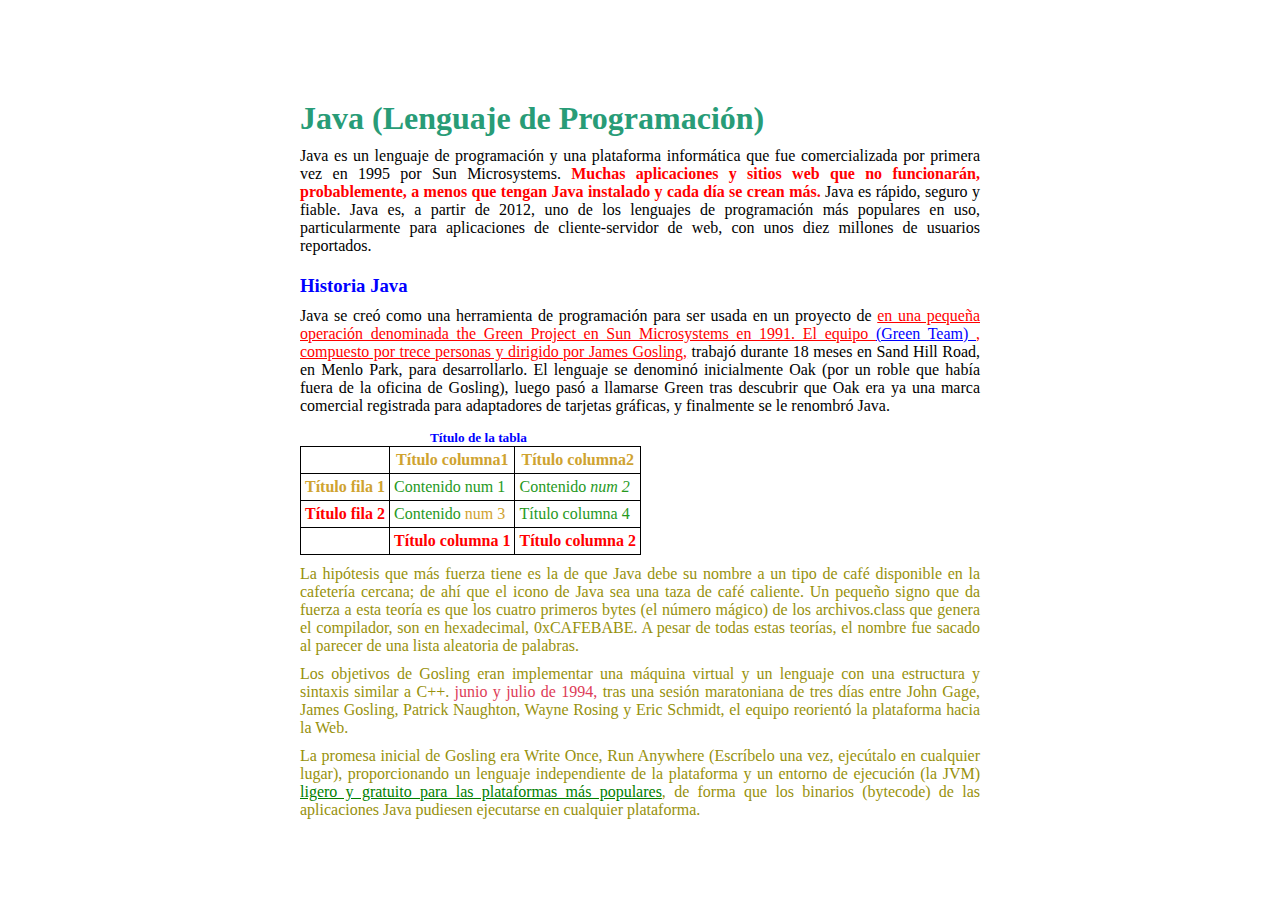
<file: index.html>
<!DOCTYPE html>
<html lang="en">
<head>
    <meta charset="UTF-8">
    <meta http-equiv="X-UA-Compatible" content="IE=edge">
    <meta name="viewport" content="width=device-width, initial-scale=1.0">
    <link rel="stylesheet" href="CSS/style.css">
    <title>Java</title>
</head>
<body>
    <h1>Java (Lenguaje de Programación)</h1>
    <div class="caja">
    <p>Java es un lenguaje de programación y una plataforma informática que fue comercializada por primera vez en 1995 por Sun Microsystems. <span class="span"> Muchas aplicaciones y sitios web que no funcionarán, probablemente, a menos que tengan Java instalado y cada día se crean más.</span>
        Java es rápido, seguro y fiable.  Java es, a partir de 2012, uno de los lenguajes de programación más populares en uso, particularmente para aplicaciones de cliente-servidor de web, con unos diez millones de usuarios reportados.</p>

        <h3>Historia Java</h3>
        <p>Java se creó como una herramienta de programación para ser usada en un proyecto de <span class="subrayado"> en una pequeña operación denominada the Green Project en Sun Microsystems en 1991. El equipo <span class="azul"> (Green Team) </span>, compuesto por trece personas y dirigido por James Gosling,</span> trabajó durante 18 meses en Sand Hill Road, en Menlo Park, para desarrollarlo. El lenguaje se denominó inicialmente Oak (por un roble que había fuera de la oficina de Gosling), luego pasó a llamarse Green tras descubrir que Oak era ya una marca comercial registrada para adaptadores de tarjetas gráficas, y finalmente se le renombró Java.</p>

        <h5>Título de la tabla</h5>
        <table border=".8">
            <tr>
                <td></td>
                <th>Título columna1</th>
                <th>Título columna2</th>
            </tr>
            <tr>
                <th>Título fila 1</th>
                <td>Contenido num 1</td>
                <td>Contenido <em>num 2</em></td>
            </tr>
            <tr>
                <th class="red">Título fila 2</th>
                <td>Contenido <font color= "#CFA330"> num 3 </font></td>
                <td>Título columna 4</td>
            </tr>
            <tr>
                <td></td>
                <th class="red">Título columna 1</th>
                <th class="red">Título columna 2</th>
            </tr>
        </table>
        <p class="parrafo">La hipótesis que más fuerza tiene es la de que Java debe su nombre a un tipo de café disponible en la cafetería cercana; de ahí que el icono de Java sea una taza de café caliente. Un pequeño signo que da fuerza a esta teoría es que los cuatro primeros bytes (el número mágico) de los archivos.class que genera el compilador, son en hexadecimal, 0xCAFEBABE. A pesar de todas estas teorías, el nombre fue sacado al parecer de una lista aleatoria de palabras.</p>
        <p class="parrafo">Los objetivos de Gosling eran implementar una máquina virtual y un lenguaje con una estructura y sintaxis similar a C++. <span class="rosado">junio y julio de 1994,</span>  tras una sesión maratoniana de tres días entre John Gage, James Gosling, Patrick Naughton, Wayne Rosing y Eric Schmidt, el equipo reorientó la plataforma hacia la Web.</p>
        <p class="parrafo">La promesa inicial de Gosling era Write Once, Run Anywhere (Escríbelo una vez, ejecútalo en cualquier lugar), proporcionando un lenguaje independiente de la plataforma y un entorno de ejecución (la JVM) <span class="verde">ligero y gratuito para las plataformas más populares</span>, de forma que los binarios (bytecode) de las aplicaciones Java pudiesen ejecutarse en cualquier plataforma.</p>
    </div>
</body>
</html>
</file>
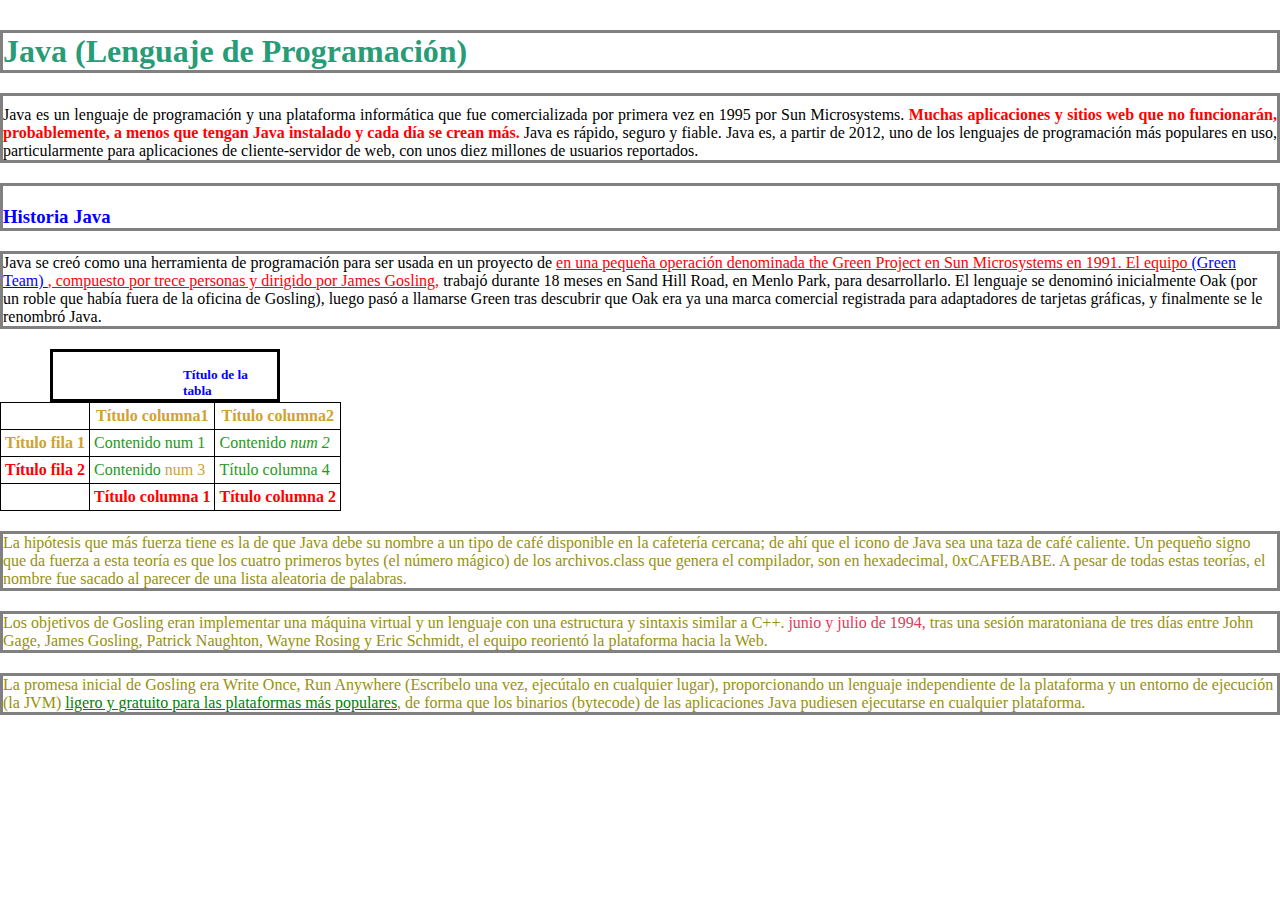
<file: caja2.html>
<!DOCTYPE html>
<html lang="en">
<head>
    <meta charset="UTF-8">
    <meta http-equiv="X-UA-Compatible" content="IE=edge">
    <meta name="viewport" content="width=device-width, initial-scale=1.0">
    <link rel="stylesheet" href="CSS/caja2.css">
    <title>Java</title>
</head>
<body>
    <div class="titulo">
    <h1>Java (Lenguaje de Programación)</h1>
    </div>
    <div class="caja">
    <p>Java es un lenguaje de programación y una plataforma informática que fue comercializada por primera vez en 1995 por Sun Microsystems. <span class="span"> Muchas aplicaciones y sitios web que no funcionarán, probablemente, a menos que tengan Java instalado y cada día se crean más.</span>
        Java es rápido, seguro y fiable.  Java es, a partir de 2012, uno de los lenguajes de programación más populares en uso, particularmente para aplicaciones de cliente-servidor de web, con unos diez millones de usuarios reportados.</p> </div>
        <div class="subtitulo">
        <h3>Historia Java</h3>
        </div> 
        <div class="caja1">
        <p>Java se creó como una herramienta de programación para ser usada en un proyecto de <span class="subrayado"> en una pequeña operación denominada the Green Project en Sun Microsystems en 1991. El equipo <span class="azul"> (Green Team) </span>, compuesto por trece personas y dirigido por James Gosling,</span> trabajó durante 18 meses en Sand Hill Road, en Menlo Park, para desarrollarlo. El lenguaje se denominó inicialmente Oak (por un roble que había fuera de la oficina de Gosling), luego pasó a llamarse Green tras descubrir que Oak era ya una marca comercial registrada para adaptadores de tarjetas gráficas, y finalmente se le renombró Java.</p>
        </div>  
        <div class="cajatitulo">
        <h5>Título de la tabla</h5>
        </div>
        <table border=".8">
            <tr>
                <td></td>
                <th>Título columna1</th>
                <th>Título columna2</th>
            </tr>
            <tr>
                <th>Título fila 1</th>
                <td>Contenido num 1</td>
                <td>Contenido <em>num 2</em></td>
            </tr>
            <tr>
                <th class="red">Título fila 2</th>
                <td>Contenido <font color= "#CFA330"> num 3 </font></td>
                <td>Título columna 4</td>
            </tr>
            <tr>
                <td></td>
                <th class="red">Título columna 1</th>
                <th class="red">Título columna 2</th>
            </tr>
        </table>
        <div class="parrafos">
        <p class="parrafo">La hipótesis que más fuerza tiene es la de que Java debe su nombre a un tipo de café disponible en la cafetería cercana; de ahí que el icono de Java sea una taza de café caliente. Un pequeño signo que da fuerza a esta teoría es que los cuatro primeros bytes (el número mágico) de los archivos.class que genera el compilador, son en hexadecimal, 0xCAFEBABE. A pesar de todas estas teorías, el nombre fue sacado al parecer de una lista aleatoria de palabras.</p>
        </div>
        <div class="parrafos2">
        <p class="parrafo">Los objetivos de Gosling eran implementar una máquina virtual y un lenguaje con una estructura y sintaxis similar a C++. <span class="rosado">junio y julio de 1994,</span>  tras una sesión maratoniana de tres días entre John Gage, James Gosling, Patrick Naughton, Wayne Rosing y Eric Schmidt, el equipo reorientó la plataforma hacia la Web.</p>
        </div>
        <div class="parrafos3">  
        <p class="parrafo">La promesa inicial de Gosling era Write Once, Run Anywhere (Escríbelo una vez, ejecútalo en cualquier lugar), proporcionando un lenguaje independiente de la plataforma y un entorno de ejecución (la JVM) <span class="verde">ligero y gratuito para las plataformas más populares</span>, de forma que los binarios (bytecode) de las aplicaciones Java pudiesen ejecutarse en cualquier plataforma.</p>
        </div>
       
    </div>
</body>
</html>
</file>
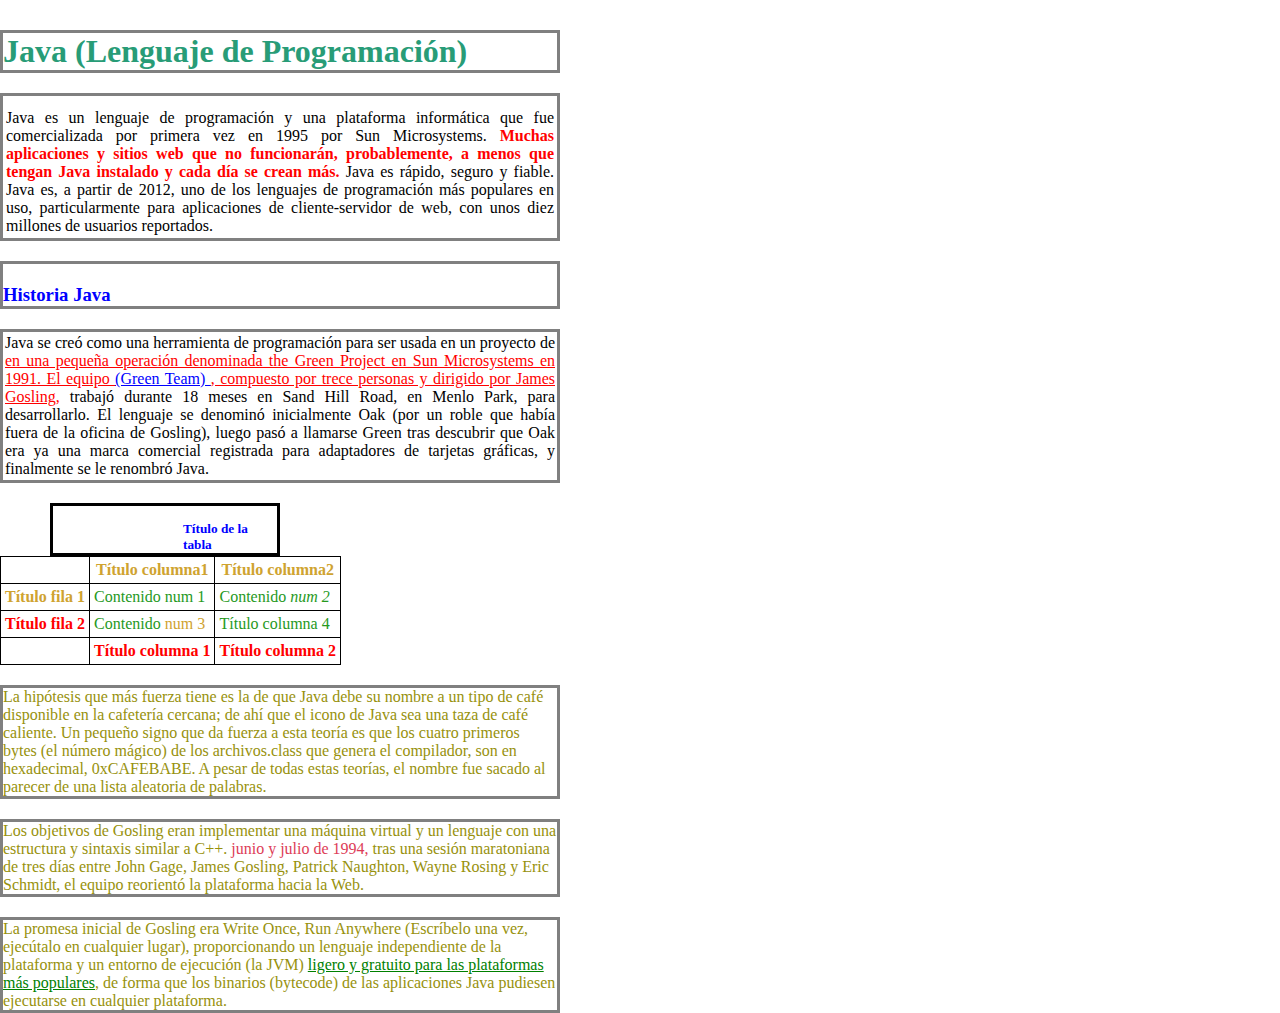
<file: caja3.html>
<!DOCTYPE html>
<html lang="en">
<head>
    <meta charset="UTF-8">
    <meta http-equiv="X-UA-Compatible" content="IE=edge">
    <meta name="viewport" content="width=device-width, initial-scale=1.0">
    <link rel="stylesheet" href="CSS/caja3.css">
    <title>Java</title>
</head>
<body>
    <div class="titulo">
    <h1>Java (Lenguaje de Programación)</h1>
    </div>
    <div class="caja">
    <p>Java es un lenguaje de programación y una plataforma informática que fue comercializada por primera vez en 1995 por Sun Microsystems. <span class="span"> Muchas aplicaciones y sitios web que no funcionarán, probablemente, a menos que tengan Java instalado y cada día se crean más.</span>
        Java es rápido, seguro y fiable.  Java es, a partir de 2012, uno de los lenguajes de programación más populares en uso, particularmente para aplicaciones de cliente-servidor de web, con unos diez millones de usuarios reportados.</p> </div>
        <div class="subtitulo">
        <h3>Historia Java</h3>
        </div> 
        <div class="caja1">
        <p>Java se creó como una herramienta de programación para ser usada en un proyecto de <span class="subrayado"> en una pequeña operación denominada the Green Project en Sun Microsystems en 1991. El equipo <span class="azul"> (Green Team) </span>, compuesto por trece personas y dirigido por James Gosling,</span> trabajó durante 18 meses en Sand Hill Road, en Menlo Park, para desarrollarlo. El lenguaje se denominó inicialmente Oak (por un roble que había fuera de la oficina de Gosling), luego pasó a llamarse Green tras descubrir que Oak era ya una marca comercial registrada para adaptadores de tarjetas gráficas, y finalmente se le renombró Java.</p>
        </div>  
        <div class="cajatitulo">
        <h5>Título de la tabla</h5>
        </div>
        <table border=".8">
            <tr>
                <td></td>
                <th>Título columna1</th>
                <th>Título columna2</th>
            </tr>
            <tr>
                <th>Título fila 1</th>
                <td>Contenido num 1</td>
                <td>Contenido <em>num 2</em></td>
            </tr>
            <tr>
                <th class="red">Título fila 2</th>
                <td>Contenido <font color= "#CFA330"> num 3 </font></td>
                <td>Título columna 4</td>
            </tr>
            <tr>
                <td></td>
                <th class="red">Título columna 1</th>
                <th class="red">Título columna 2</th>
            </tr>
        </table>
        <div class="parrafos">
        <p class="parrafo">La hipótesis que más fuerza tiene es la de que Java debe su nombre a un tipo de café disponible en la cafetería cercana; de ahí que el icono de Java sea una taza de café caliente. Un pequeño signo que da fuerza a esta teoría es que los cuatro primeros bytes (el número mágico) de los archivos.class que genera el compilador, son en hexadecimal, 0xCAFEBABE. A pesar de todas estas teorías, el nombre fue sacado al parecer de una lista aleatoria de palabras.</p>
        </div>
        <div class="parrafos2">
        <p class="parrafo">Los objetivos de Gosling eran implementar una máquina virtual y un lenguaje con una estructura y sintaxis similar a C++. <span class="rosado">junio y julio de 1994,</span>  tras una sesión maratoniana de tres días entre John Gage, James Gosling, Patrick Naughton, Wayne Rosing y Eric Schmidt, el equipo reorientó la plataforma hacia la Web.</p>
        </div>
        <div class="parrafos3">  
        <p class="parrafo">La promesa inicial de Gosling era Write Once, Run Anywhere (Escríbelo una vez, ejecútalo en cualquier lugar), proporcionando un lenguaje independiente de la plataforma y un entorno de ejecución (la JVM) <span class="verde">ligero y gratuito para las plataformas más populares</span>, de forma que los binarios (bytecode) de las aplicaciones Java pudiesen ejecutarse en cualquier plataforma.</p>
        </div>
       
    </div>
</body>
</html>
</file>
<file: CSS/style.css>
*{
    margin: 0;
    padding: 0;
}


h1{
    color: #289C77;
    margin-top: 100px;
    margin-left: 300px;
}

.caja{
    margin-left: 300px;
    margin-right: 300px;
}


.subrayado{
    text-decoration: underline;
}

.caja p{
    text-align: justify;
    margin-top: 10px;
}


h3{
    color: blue;
    margin-top: 20px;
}

h5{
    color: blue;
    margin-left: 130px;
    margin-top: 15px;
}

table, th,td{
    border: 1px solid black;
    border-collapse: collapse;
}

th, td{
    padding: 4px;
}

th{
    color: #CFA330;
}

td{
    color: #26991D;
}

.parrafo{
    color: #97910C;
}

.red{
    color: red;
}

.span{
    font-weight: 600;
    color: red;
}

.subrayado{
    color: red;
    text-decoration: underline;
}

.azul{
    color: blue;
    text-decoration: underline;
}

.rosado{
    color: rgb(221, 60, 87);
}

.verde{
    text-decoration: underline;
    color: green;
}
</file>
<file: CSS/caja2.css>
*{
    margin: 0;
    padding: 0;
}


h1{
    color: #289C77;
    
}

.titulo{
  border-style: solid;  
  color: grey;
  margin-top: 30px;
}

.cajatitulo{
    border-style: solid;
    margin-top: 20px;
    margin-left: 50px;
    margin-right: 1000px;
    border-collapse: collapse;
}
.subrayado{
    text-decoration: underline;
    color: red;
}

.caja p{
    text-align: justify;
    margin-top: 10px;
    
}

.caja{
    border-style: solid;
    color: grey;
    margin-top: 20px;
    border-collapse: collapse;
}

.caja1{
    border-style: solid;
    color: grey;
    margin-top: 20px;
}

.caja p{
    color: black;
}

.caja1 p{
    color: black;
}

h3{
    color: blue;
    margin-top: 20px;
}

h5{
    color: blue;
    margin-left: 130px;
    margin-top: 15px;
}

table, th,td{
    border: 1px solid black;
    border-collapse: collapse;
}

th, td{
    padding: 4px;
}

th{
    color: #CFA330;
}

td{
    color: #26991D;
}

.parrafo{
    color: #97910C;
}

.red{
    color: red;
}

.span{
    font-weight: 600;
    color: red;
}


.azul{
    color: blue;
    text-decoration: underline;
}

.rosado{
    color: rgb(221, 60, 87);
}

.verde{
    text-decoration: underline;
    color: green;
}

.subtitulo{
    border-style: solid;
    color: grey;
    margin-top: 20px;
}

.parrafos{
    margin-top: 20px;
    border-style: solid;
    color: grey;
}

.parrafos2{
    margin-top: 20px;
    border-style: solid;
    color: grey;
}

.parrafos3{
    margin-top: 20px;
    border-style: solid;
    color: grey;
}
</file>
<file: CSS/caja3.css>
*{
    margin: 0;
    padding: 0;
}


h1{
    color: #289C77;
    
}

.titulo{
  border-style: solid;  
  color: grey;
  margin-top: 30px;
  margin-right:720px; 
}

.cajatitulo{
    border-style: solid;
    margin-top: 20px;
    margin-left: 50px;
    margin-right: 1000px;
    
}
.subrayado{
    text-decoration: underline;
    color: red;
}

.caja p{
    text-align: justify;
    margin-top: 10px;
    
}

.caja{
    border-style: solid;
    color: grey;
    margin-top: 20px;
    margin-right:720px; 
    padding: 3px 3px 3px 3px;
}

.caja1{
    border-style: solid;
    color: grey;
    margin-top: 20px;
    margin-right:720px; 
    text-align: justify ;
    padding: 2px 2px 2px 2px;
}

.caja p{
    color: black;
}

.caja1 p{
    color: black;
}

h3{
    color: blue;
    margin-top: 20px;
}

h5{
    color: blue;
    margin-left: 130px;
    margin-top: 15px;
}

table, th,td{
    border: 1px solid black;
    border-collapse: collapse;
}

th, td{
    padding: 4px;
}

th{
    color: #CFA330;
}

td{
    color: #26991D;
}

.parrafo{
    color: #97910C;
}

.red{
    color: red;
}

.span{
    font-weight: 600;
    color: red;
}


.azul{
    color: blue;
    text-decoration: underline;
}

.rosado{
    color: rgb(221, 60, 87);
}

.verde{
    text-decoration: underline;
    color: green;
}

.subtitulo{
    border-style: solid;
    color: grey;
    margin-top: 20px;
    margin-right:720px; 
}

.parrafos{
    margin-top: 20px;
    border-style: solid;
    color: grey;
    margin-right:720px; 
}

.parrafos2{
    margin-top: 20px;
    border-style: solid;
    color: grey;
    margin-right:720px; 
}

.parrafos3{
    margin-top: 20px;
    border-style: solid;
    color: grey;
    margin-right:720px; 
}
</file>
